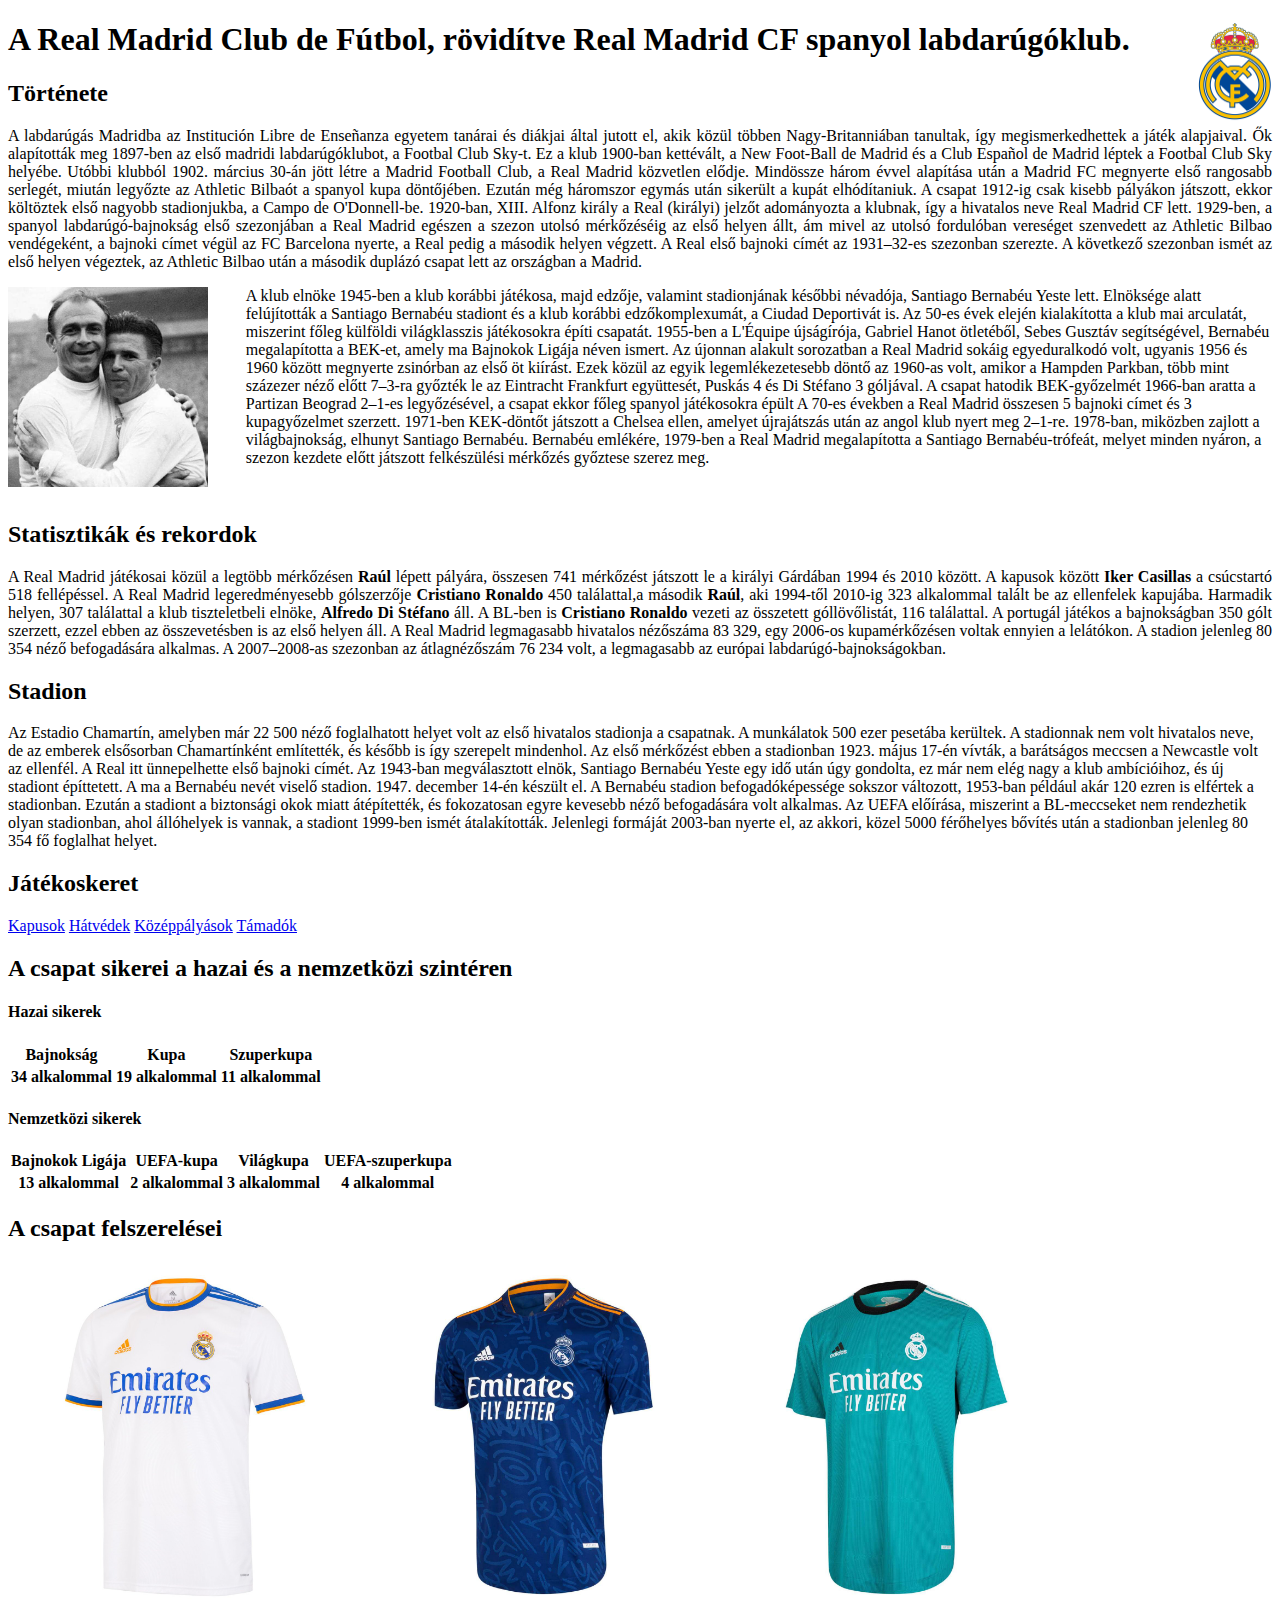
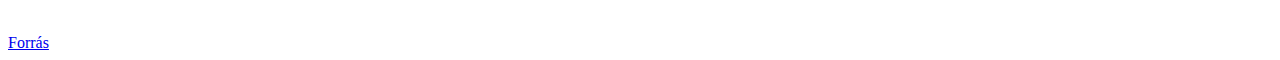
<file: index.html>
<!DOCTYPE html>
<html lang="hu">

<head>
    <meta charset="UTF-8">
    <meta http-equiv="X-UA-Compatible" content="IE=edge">
    <meta name="viewport" content="width=device-width, initial-scale=1.0">
    <title>Real Madrid</title>
    <link rel="stylesheet" href="style.css">
</head>

<body>

    <img src="képek/logo.png" alt="logo" title="logo" id="logo">
    <h1>A Real Madrid Club de Fútbol, rövidítve Real Madrid CF spanyol labdarúgóklub.</h1>
    <h2>Története</h2>
    <div class="tortenet">
    <p>A labdarúgás Madridba az Institución Libre de Enseñanza egyetem tanárai és diákjai által jutott el, akik közül
        többen Nagy-Britanniában tanultak, így megismerkedhettek a játék alapjaival. Ők
        alapították meg 1897-ben az első madridi labdarúgóklubot, a Footbal Club Sky-t. Ez a klub 1900-ban kettévált, a
        New Foot-Ball de Madrid és a Club Español de Madrid léptek a Footbal Club Sky helyébe. Utóbbi klubból 1902.
        március 30-án jött létre a Madrid Football Club, a Real Madrid közvetlen elődje. Mindössze három évvel
        alapítása után a Madrid FC megnyerte első rangosabb serlegét, miután legyőzte az Athletic Bilbaót a spanyol kupa
        döntőjében. Ezután még háromszor egymás után sikerült a kupát elhódítaniuk.

        A csapat 1912-ig csak kisebb pályákon játszott, ekkor költöztek első nagyobb stadionjukba, a Campo de
        O'Donnell-be. 1920-ban, XIII. Alfonz király a Real (királyi) jelzőt adományozta a klubnak, így a hivatalos
        neve Real Madrid CF lett.

        1929-ben, a spanyol labdarúgó-bajnokság első szezonjában a Real Madrid egészen a szezon utolsó mérkőzéséig az
        első helyen állt, ám mivel az utolsó fordulóban vereséget szenvedett az Athletic Bilbao vendégeként, a bajnoki
        címet végül az FC Barcelona nyerte, a Real pedig a második helyen végzett. A Real első bajnoki címét az
        1931–32-es szezonban szerezte.
        A következő szezonban ismét az első helyen végeztek, az Athletic Bilbao után a második duplázó csapat lett az
        országban a Madrid.</p>
    </div>

    <p><img src="képek/Alfredo-Di-Stéfano-és-Puskás-Ferenc.jpg" alt="Di Stefano és Puskás" title="Di Stefano és Puskás"
            class="puskas">
        A klub elnöke 1945-ben a klub korábbi játékosa, majd edzője, valamint stadionjának későbbi névadója, Santiago
        Bernabéu Yeste lett. Elnöksége alatt felújították a Santiago Bernabéu stadiont és a klub korábbi
        edzőkomplexumát, a Ciudad Deportivát is. Az 50-es évek elején kialakította a klub
        mai arculatát, miszerint főleg külföldi világklasszis játékosokra építi csapatát. 1955-ben a L'Équipe
        újságírója, Gabriel Hanot ötletéből, Sebes Gusztáv segítségével, Bernabéu megalapította a BEK-et, amely ma
        Bajnokok Ligája néven ismert. Az újonnan alakult sorozatban a Real Madrid sokáig egyeduralkodó volt, ugyanis
        1956 és 1960 között megnyerte zsinórban az első öt kiírást. Ezek közül az egyik legemlékezetesebb döntő az
        1960-as volt, amikor a Hampden Parkban, több mint százezer néző előtt 7–3-ra győzték le az Eintracht Frankfurt
        együttesét, Puskás 4 és Di Stéfano 3 góljával.
        A csapat hatodik BEK-győzelmét 1966-ban aratta a Partizan Beograd 2–1-es legyőzésével, a csapat ekkor főleg
        spanyol játékosokra épült

        A 70-es években a Real Madrid összesen 5 bajnoki címet és 3 kupagyőzelmet szerzett. 1971-ben KEK-döntőt játszott
        a Chelsea ellen, amelyet újrajátszás után az angol klub nyert meg 2–1-re. 1978-ban, miközben zajlott a
        világbajnokság, elhunyt Santiago Bernabéu. Bernabéu emlékére, 1979-ben a Real Madrid megalapította a Santiago
        Bernabéu-trófeát, melyet minden nyáron, a szezon kezdete előtt játszott felkészülési mérkőzés győztese szerez
        meg.</p>
    <br>
    <div class="stat">
        <h2>Statisztikák és rekordok</h2>
        <p>A Real Madrid játékosai közül a legtöbb mérkőzésen <b>Raúl</b> lépett pályára, összesen 741 mérkőzést
            játszott le a
            királyi Gárdában 1994 és 2010 között. A kapusok között <b>Iker Casillas</b> a csúcstartó 518 fellépéssel.

            A Real Madrid legeredményesebb gólszerzője <b>Cristiano Ronaldo</b> 450 találattal,a második <b>Raúl</b>,
            aki 1994-től 2010-ig
            323 alkalommal talált be az ellenfelek kapujába. Harmadik helyen, 307 találattal a klub tiszteletbeli
            elnöke, <b>Alfredo Di Stéfano</b> áll. A BL-ben is <b>Cristiano Ronaldo</b> vezeti az összetett
            góllövőlistát, 116
            találattal. A portugál játékos a bajnokságban 350 gólt szerzett, ezzel ebben az összevetésben is az első
            helyen áll.

            A Real Madrid legmagasabb hivatalos nézőszáma 83 329, egy 2006-os kupamérkőzésen voltak ennyien a lelátókon.
            A
            stadion jelenleg 80 354 néző befogadására alkalmas. A 2007–2008-as szezonban az átlagnézőszám 76 234 volt, a
            legmagasabb az európai labdarúgó-bajnokságokban.</p>
    </div>

    <div class="stadion">
        <h2>Stadion</h2>
        <p> Az Estadio Chamartín, amelyben már 22 500 néző foglalhatott helyet volt az első hivatalos stadionja a
            csapatnak.
            A munkálatok 500 ezer pesetába kerültek. A stadionnak nem volt hivatalos neve,
            de az emberek elsősorban Chamartínként említették, és később is így szerepelt mindenhol. Az első
            mérkőzést ebben a stadionban 1923. május 17-én vívták, a barátságos meccsen a Newcastle volt az ellenfél. A
            Real itt ünnepelhette első bajnoki címét. Az 1943-ban megválasztott elnök, Santiago Bernabéu Yeste egy
            idő után úgy gondolta, ez már nem elég nagy a klub ambícióihoz, és új stadiont építtetett. A ma a Bernabéu
            nevét viselő stadion. 1947. december 14-én készült el.

            A Bernabéu stadion befogadóképessége sokszor változott, 1953-ban például akár 120 ezren is elfértek a
            stadionban. Ezután a stadiont a biztonsági okok miatt átépítették, és fokozatosan egyre kevesebb
            néző befogadására volt alkalmas. Az UEFA előírása, miszerint a BL-meccseket nem rendezhetik olyan
            stadionban, ahol állóhelyek is vannak, a stadiont 1999-ben ismét átalakították. Jelenlegi formáját
            2003-ban nyerte el, az akkori, közel 5000 férőhelyes bővítés után a stadionban jelenleg 80 354 fő foglalhat
            helyet.</p>
    </div>

    <h2>Játékoskeret</h2>
    <a href="kapusok.html" target="_blank">Kapusok</a>
    <a href="védők.html" target="_blank">Hátvédek</a>
    <a href="középpályások.html" target="_blank">Középpályások</a>
    <a href="támadók.html" target="_blank">Támadók</a>


 <div>
     <h2>A csapat sikerei a hazai és a nemzetközi szintéren</h2>
        <h4>Hazai sikerek</h4>
        <table>
            <tr>
                <th>Bajnokság</th>
                <th>Kupa</th>
                <th>Szuperkupa</th>
            </tr>
            <tr>
                <th>34 alkalommal</th>
                <th>19 alkalommal</th>
                <th>11 alkalommal</th>
            </tr>
        </table>
        <h4>Nemzetközi sikerek</h4>
        <table>
            <tr>
                <th>Bajnokok Ligája</th>
                <th>UEFA-kupa</th>
                <th>Világkupa</th>
                <th>UEFA-szuperkupa</th>
            </tr>
            <tr>
                <th>13 alkalommal</th>
                <th>2 alkalommal</th>
                <th>3 alkalommal</th>
                <th>4 alkalommal</th>
            </tr>
        </table>
</div>
<div>
    <h2>A csapat felszerelései</h2>
    <img src="képek/hazai mez.jpg" alt="Hazai mez" title="Hazai mez" id="mezek">
    <img src="képek/idegenbeli mez.jpg" alt="Vendég mez" title="Vendég mez" id="mezek">
    <img src="képek/harmadik számú mez.jpg" alt="Harmadik számú mez" title="Harmadik számú mez" id="mezek">
</div>

    <br>
    <footer>
        <a href="https://hu.wikipedia.org/wiki/Real_Madrid_CF" target="_blank">Forrás</a>
    </footer>
</body>

</html>
</file>
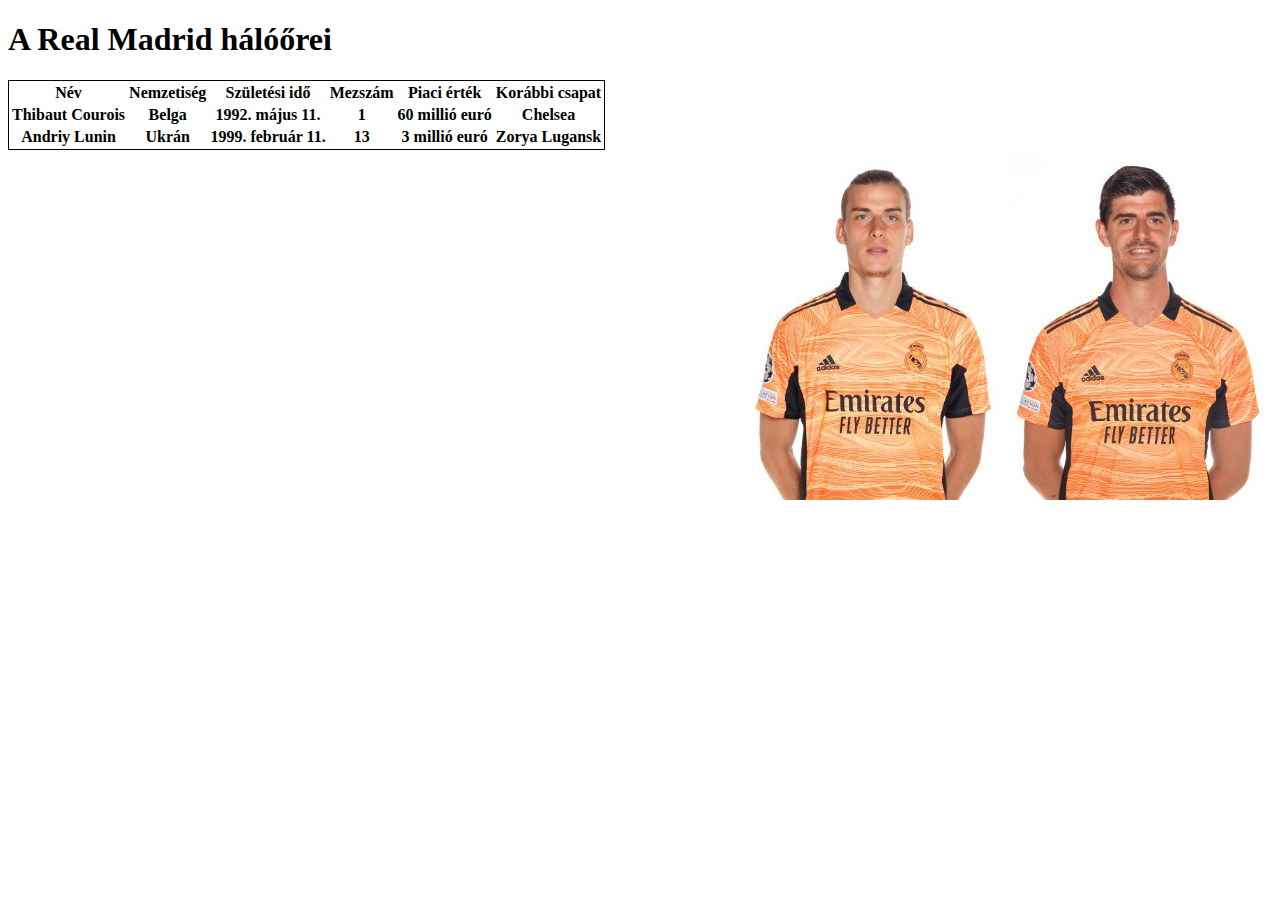
<file: kapusok.html>
<!DOCTYPE html>
<html lang="hu">

<head>
    <meta charset="UTF-8">
    <meta http-equiv="X-UA-Compatible" content="IE=edge">
    <meta name="viewport" content="width=device-width, initial-scale=1.0">
    <title>A Real Madrid kapusai</title>
    <link rel="stylesheet" href="style.css">
</head>

<body>
    <h1>A Real Madrid hálóőrei</h1>
    <table class="kapustablazat">
        <tr>
            <th>Név</th>
            <th>Nemzetiség</th>
            <th>Születési idő</th>
            <th>Mezszám</th>
            <th>Piaci érték</th>
            <th>Korábbi csapat</th>
        </tr>
        <tr>
            <th>Thibaut Courois</th>
            <th>Belga</th>
            <th>1992. május 11.</th>
            <th>1</th>
            <th>60 millió euró</th>
            <th>Chelsea</th>
        </tr>
        <tr>
            <th>Andriy Lunin</th>
            <th>Ukrán</th>
            <th>1999. február 11.</th>
            <th>13</th>
            <th>3 millió euró</th>
            <th>Zorya Lugansk</th>
        </tr>

    </table>
    <img src="Játékosok/Courtois.jpg" alt="Thibaut Courtois" title="Thibaut Courtois" id="kapusok">
    <img src="Játékosok/Lunin.jpg" alt="Andriy Lunin" title="Andriy Lunin" id="kapusok">
    
</body>

</html>
</file>
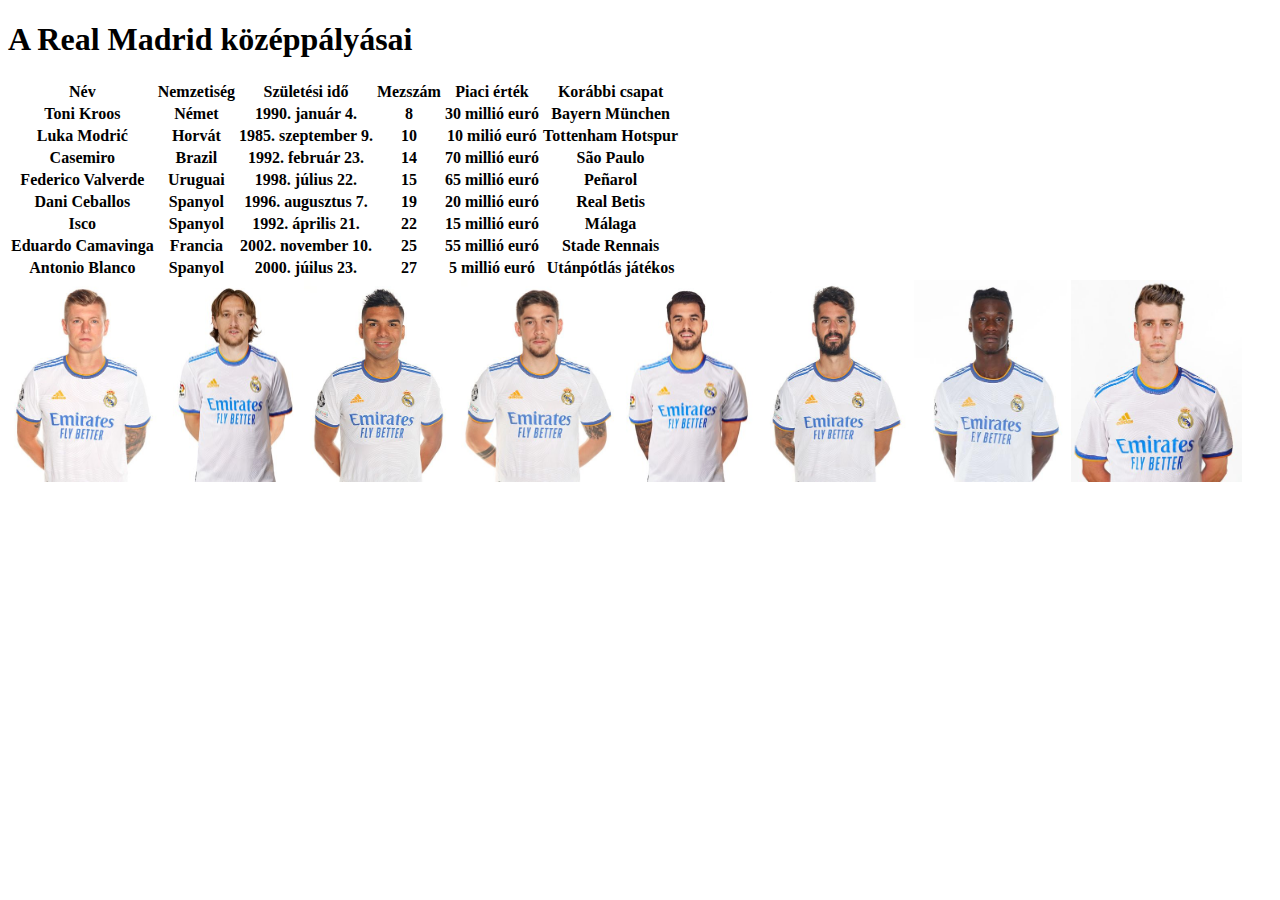
<file: középpályások.html>
<!DOCTYPE html>
<html lang="hu">
<head>
    <meta charset="UTF-8">
    <meta http-equiv="X-UA-Compatible" content="IE=edge">
    <meta name="viewport" content="width=device-width, initial-scale=1.0">
    <title>A Real Madrid középpálysai</title>
    <link rel="stylesheet" href="style.css">
</head>
<body>
    <h1>A Real Madrid középpályásai</h1>
    <table>
        <tr>
            <th>Név</th>
            <th>Nemzetiség</th>
            <th>Születési idő</th>
            <th>Mezszám</th>
            <th>Piaci érték</th>
            <th>Korábbi csapat</th>
        </tr>
        <tr>
            <th>Toni Kroos</th>
            <th>Német</th>
            <th>1990. január 4.</th>
            <th>8</th>
            <th>30 millió euró</th>
            <th>Bayern München</th>
        </tr>
        <tr>
            <th>Luka Modrić</th>
            <th>Horvát</th>
            <th>1985. szeptember 9.</th>
            <th>10</th>
            <th>10 milió euró</th>
            <th>Tottenham Hotspur</th>
        </tr>
        <tr>
            <th>Casemiro</th>
            <th>Brazil</th>
            <th>1992. február 23.</th>
            <th>14</th>
            <th>70 millió euró</th>
            <th>São Paulo</th>
        </tr>
        <tr>
            <th>Federico Valverde</th>
            <th>Uruguai</th>
            <th>1998. július 22.</th>
            <th>15</th>
            <th>65 millió euró</th>
            <th>Peñarol</th>
        </tr>
        <tr>
            <th>Dani Ceballos</th>
            <th>Spanyol</th>
            <th>1996. augusztus 7. </th>
            <th>19</th>
            <th>20 millió euró</th>
            <th>Real Betis</th>
        </tr>
        <tr>
            <th>Isco</th>
            <th>Spanyol</th>
            <th>1992. április 21.</th>
            <th>22</th>
            <th>15 millió euró</th>
            <th>Málaga</th>
        </tr>
        <tr>
            <th>Eduardo Camavinga</th>
            <th>Francia</th>
            <th>2002. november 10.</th>
            <th>25</th>
            <th>55 millió euró</th>
            <th>Stade Rennais</th>
        </tr>
        <tr>
            <th>Antonio Blanco</th>
            <th>Spanyol</th>
            <th>2000. júilus 23.</th>
            <th>27</th>
            <th>5 millió euró</th>
            <th>Utánpótlás játékos</th>
        </tr>

    </table>
    <img src="Játékosok/Kroos.jpg" alt="Toni Kroos" title="Toni Kroos" id="kozeppalyasok">
    <img src="Játékosok/Modric.jpg" alt="Luka Modrić" title="Luka Modrić" id="kozeppalyasok">
    <img src="Játékosok/Casemiro.jpg" alt="Casemiro" title="Casemiro" id="kozeppalyasok">
    <img src="Játékosok/Valverde.jpg" alt="Federico Valverde" title="Federico Valverde" id="kozeppalyasok">
    <img src="Játékosok/Ceballos.jpg" alt="Dani CEballos" title="Dani Ceballos" id="kozeppalyasok">
    <img src="Játékosok/Isco.jpg" alt="Isco" title="Isco" id="kozeppalyasok">
    <img src="Játékosok/CAMAVINGA.jpg" alt="Eduardo Camavinga" title="Eduardo Camavinga" id="kozeppalyasok">
    <img src="Játékosok/BLANCO.jpg" alt="Antonio Blanco" title="Antonio Blanco" id="kozeppalyasok">
</body>

</html>
</file>
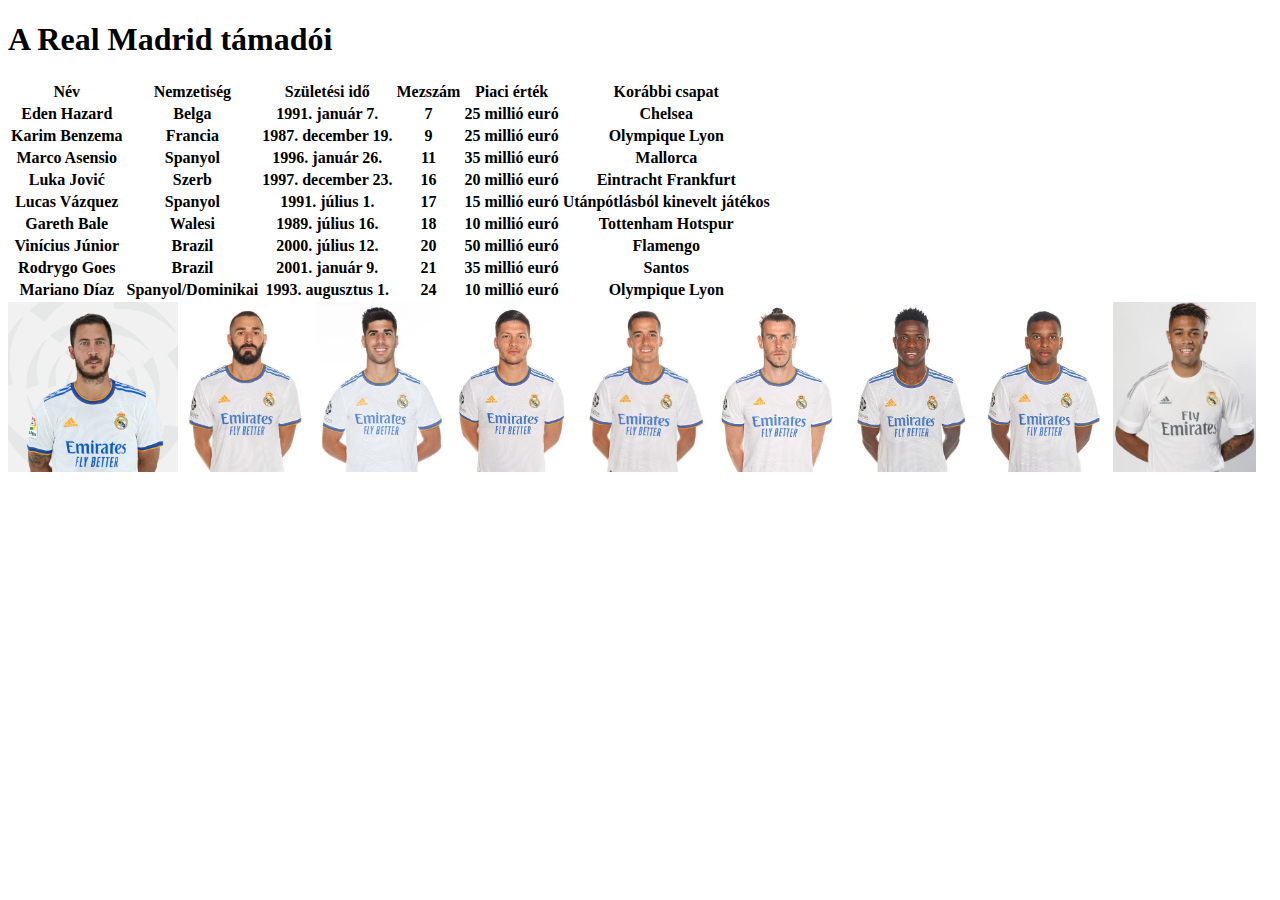
<file: támadók.html>
<!DOCTYPE html>
<html lang="hu">
<head>
    <meta charset="UTF-8">
    <meta http-equiv="X-UA-Compatible" content="IE=edge">
    <meta name="viewport" content="width=device-width, initial-scale=1.0">
    <title>A Real Madrid támadói</title>
    <link rel="stylesheet" href="style.css">
</head>
<body>
    <h1>A Real Madrid támadói</h1>
    <table>
        <tr>
            <th>Név</th>
            <th>Nemzetiség</th>
            <th>Születési idő</th>
            <th>Mezszám</th>
            <th>Piaci érték</th>
            <th>Korábbi csapat</th>
        </tr>
        <tr>
            <th>Eden Hazard</th>
            <th>Belga</th>
            <th>1991. január 7.</th>
            <th>7</th>
            <th>25 millió euró</th>
            <th>Chelsea</th>
        </tr>
        <tr>
            <th>Karim Benzema</th>
            <th>Francia</th>
            <th>1987. december 19.</th>
            <th>9</th>
            <th>25 millió euró</th>
            <th>Olympique Lyon</th>
        </tr>
        <tr>
            <th>Marco Asensio</th>
            <th>Spanyol</th>
            <th>1996. január 26.</th>
            <th>11</th>
            <th>35 millió euró</th>
            <th>Mallorca</th>
        </tr>
        <tr>
            <th>Luka Jović</th>
            <th>Szerb</th>
            <th>1997. december 23.</th>
            <th>16</th>
            <th>20 millió euró</th>
            <th>Eintracht Frankfurt</th>
        </tr>
        <tr>
            <th>Lucas Vázquez</th>
            <th>Spanyol</th>
            <th>1991. július 1.</th>
            <th>17</th>
            <th>15 millió euró</th>
            <th>Utánpótlásból kinevelt játékos</th>
        </tr>
        <tr>
            <th>Gareth Bale</th>
            <th>Walesi</th>
            <th>1989. július 16.</th>
            <th>18</th>
            <th>10 millió euró</th>
            <th>Tottenham Hotspur</th>
        </tr>
        <tr>
            <th>Vinícius Júnior</th>
            <th>Brazil</th>
            <th>2000. július 12.</th>
            <th>20</th>
            <th>50 millió euró</th>
            <th>Flamengo</th>
        </tr>
        <tr>
            <th>Rodrygo Goes</th>
            <th>Brazil</th>
            <th>2001. január 9.</th>
            <th>21</th>
            <th>35 millió euró</th>
            <th>Santos</th>
        </tr>
        <tr>
            <th>Mariano Díaz</th>
            <th>Spanyol/Dominikai</th>
            <th>1993. augusztus 1.</th>
            <th>24</th>
            <th>10 millió euró</th>
            <th>Olympique Lyon</th>
        </tr>
    </table>
    <img src="Játékosok/Hazard.jpg" alt="Eden Hazard" title="Eden Hazard" id="tamadok">
    <img src="Játékosok/Benzema.jpg" alt="Karim Benzema" title="Karim Benzema" id="tamadok">
    <img src="Játékosok/ASENSIO.jpg" alt="Marco Asensio" title="Marco Asensio" id="tamadok">
    <img src="Játékosok/Jovic.jpg" alt="Luka Jović" title="Luka Jović" id="tamadok">
    <img src="Játékosok/LucasV.jpg" alt="Lucas Vázquez" title="Lucas Vázquez" id="tamadok">
    <img src="Játékosok/Bale.jpg" alt="Gareth Bale" title="Gareth Bale" id="tamadok">
    <img src="Játékosok/ViniJr.jpg" alt="Vinícius Jr" title="Vinícius Jr" id="tamadok">
    <img src="Játékosok/Rodrygo.jpg" alt="Rodrygo" title="Rodrygo" id="tamadok">
    <img src="Játékosok/MARIANO.jpg" alt="Mariano Díaz" title="Mariano Díaz" id="tamadok">
</body>

</html>
</file>
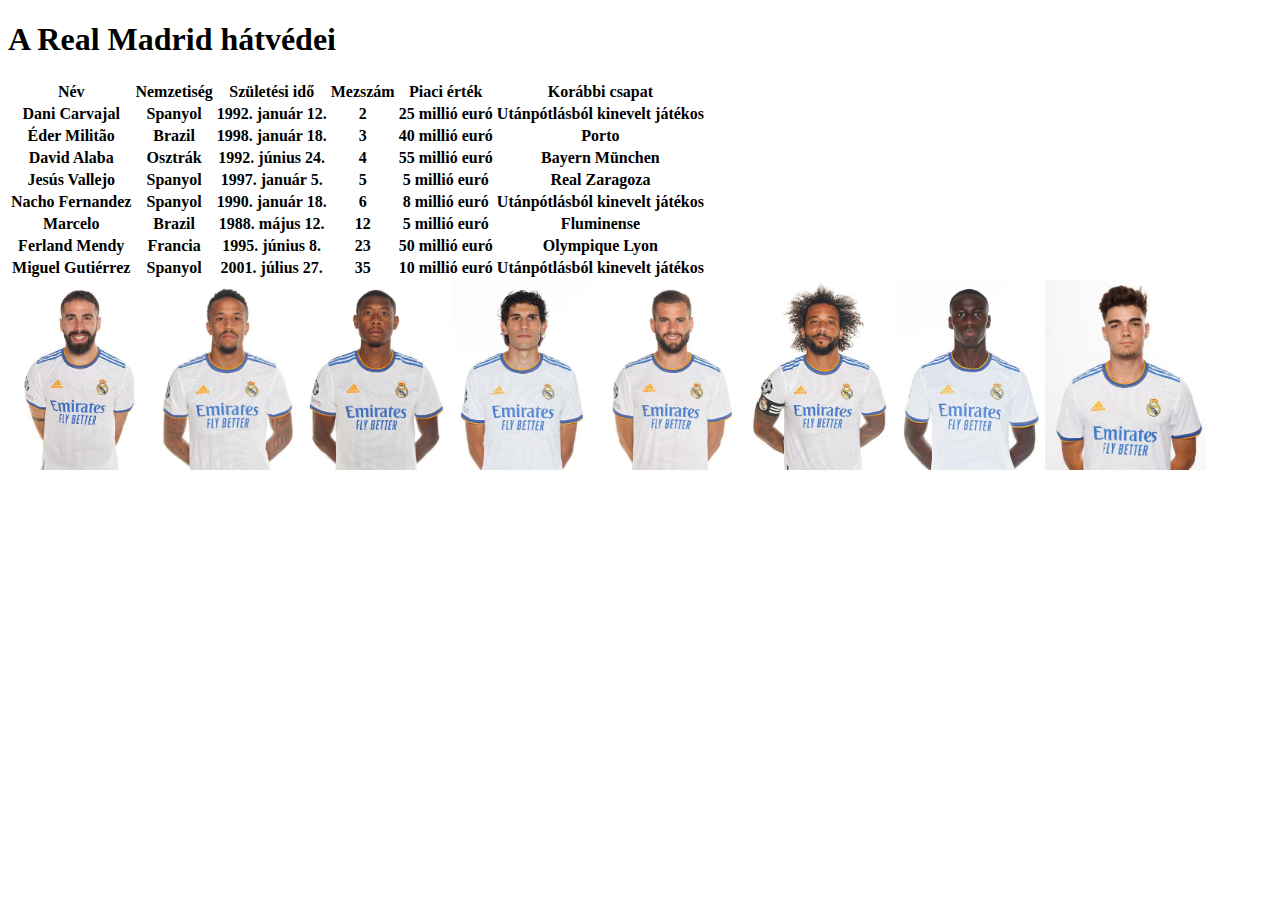
<file: védők.html>
<!DOCTYPE html>
<html lang="hu">
<head>
    <meta charset="UTF-8">
    <meta http-equiv="X-UA-Compatible" content="IE=edge">
    <meta name="viewport" content="width=device-width, initial-scale=1.0">
    <title>A Real Madrid védői</title>
    <link rel="stylesheet" href="style.css">
</head>
<body>
    <h1>A Real Madrid hátvédei</h1>
    <table>
        <tr>
            <th>Név</th>
            <th>Nemzetiség</th>
            <th>Születési idő</th>
            <th>Mezszám</th>
            <th>Piaci érték</th>
            <th>Korábbi csapat</th>
        </tr>
        <tr>
            <th>Dani Carvajal</th>
            <th>Spanyol</th>
            <th>1992. január 12.</th>
            <th>2</th>
            <th>25 millió euró</th>
            <th>Utánpótlásból kinevelt játékos</th>
        </tr>
        <tr>
            <th>Éder Militão</th>
            <th>Brazil</th>
            <th>1998. január 18.</th>
            <th>3</th>
            <th>40 millió euró</th>
            <th>Porto</th>
        </tr>
        <tr>
            <th>David Alaba</th>
            <th>Osztrák</th>
            <th>1992. június 24.</th>
            <th>4</th>
            <th>55 millió euró</th>
            <th>Bayern München</th>
        </tr>
        <tr>
            <th>Jesús Vallejo</th>
            <th>Spanyol</th>
            <th>1997. január 5.</th>
            <th>5</th>
            <th>5 millió euró</th>
            <th>Real Zaragoza</th>
        </tr>
        <tr>
            <th>Nacho Fernandez</th>
            <th>Spanyol</th>
            <th>1990. január 18.</th>
            <th>6</th>
            <th>8 millió euró</th>
            <th>Utánpótlásból kinevelt játékos</th>
        </tr>
        <tr>
            <th>Marcelo</th>
            <th>Brazil</th>
            <th>1988. május 12.</th>
            <th>12</th>
            <th>5 millió euró</th>
            <th>Fluminense</th>
        </tr>
        <tr>
            <th>Ferland Mendy</th>
            <th>Francia</th>
            <th>1995. június 8.</th>
            <th>23</th>
            <th>50 millió euró</th>
            <th>Olympique Lyon</th>
        </tr>
        <tr>
            <th>Miguel Gutiérrez</th>
            <th>Spanyol</th>
            <th>2001. július 27.</th>
            <th>35</th>
            <th>10 millió euró</th>
            <th>Utánpótlásból kinevelt játékos</th>
        </tr>
    </table>
    <img src="Játékosok/Carvajal.jpg" alt="Dani Carvajal" title="Dani Carvajal" id="vedok">
    <img src="Játékosok/Militao.jpg" alt="Éder Militão" title="Éder Militão" id="vedok">
    <img src="Játékosok/Alaba.jpg" alt="David Alaba" title="David Alaba" id="vedok">
    <img src="Játékosok/VALLEJO.jpg" alt="Jesús Vallejo" title="Jesús Vallejo" id="vedok">
    <img src="Játékosok/Nacho.jpg" alt="Nacho Fernandez" title="Nacho Fernandez" id="vedok">
    <img src="Játékosok/Marcelo.jpg" alt="Marcelo" title="Marcelo" id="vedok">
    <img src="Játékosok/MENDY.jpg" alt="Ferland Mendy" title="Ferland Mendy" id="vedok">
    <img src="Játékosok/MIGUEL-GUTIERREZ.jpg" alt="Miguel Gutiérrez" title="Miguel Gutiérrez" id="vedok">
</body>
</html>
</file>
<file: style.css>
#logo{
    height: 100px;
    float: right;
    background-repeat: repeat-y;
}
.puskas{
    max-height: 200px;
    float: left;
    margin-right: 1cm;
    margin-top: 0,5cm;
}
#kapusok{
    max-height: 350px;
    float: right;
}
.kapustablazat{
    border: 1px solid black;
    size: 15cm;
}
#vedok{
    max-height: 190px;
}
#kozeppalyasok{
    max-height: 202px;
}#tamadok{
    max-height: 170px;
}
.stat{
    text-align: justify;
}
#mezek{
    height: 350px;
}
.tortenet{
    text-align:justify   ;
}
</file>
